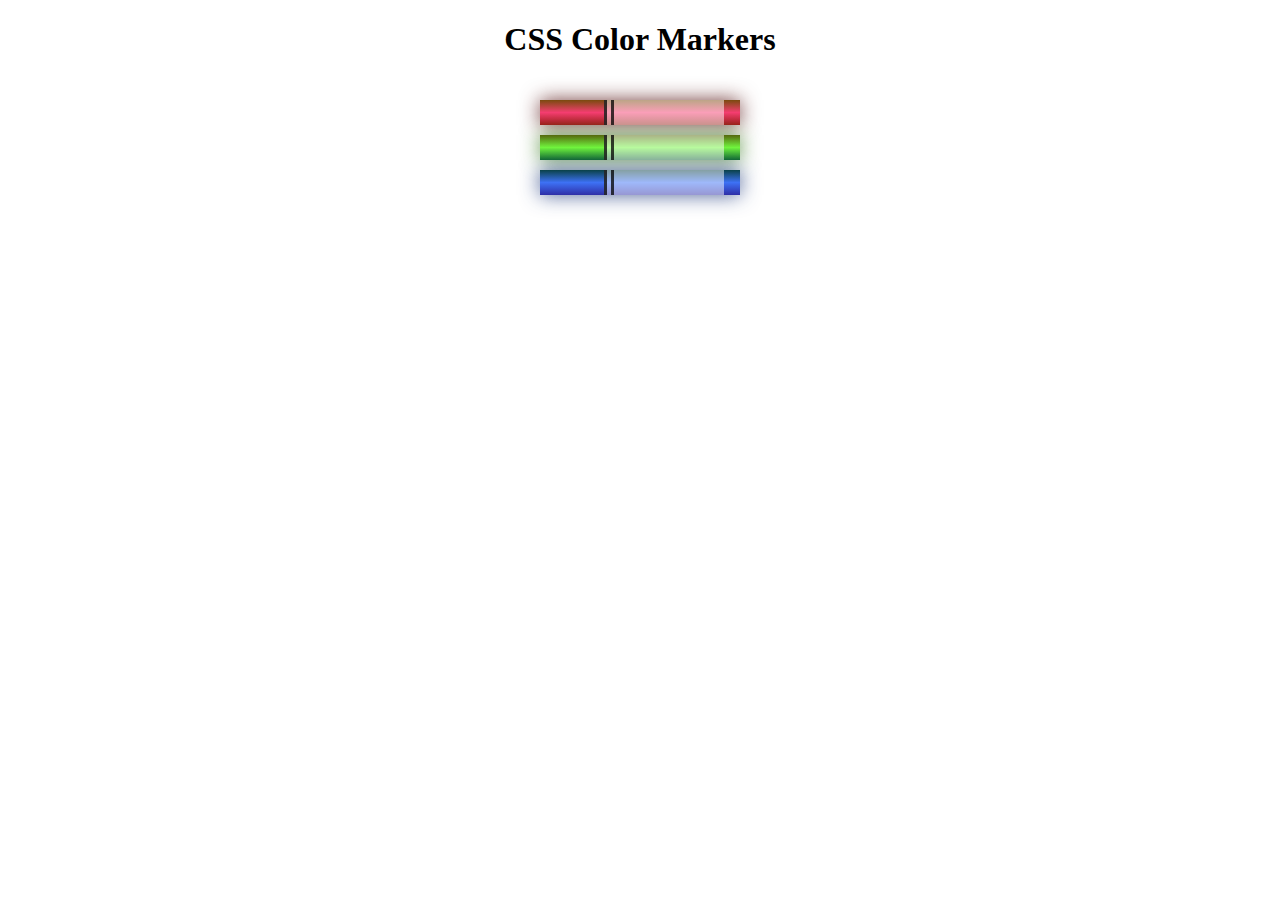
<file: Learn CSS Colors by Building a Set of Colored Markers/index.html>
<!DOCTYPE html>
<html lang="en">
  <head>
    <meta charset="utf-8">
    <meta name="viewport" content="width=device-width, initial-scale=1.0">
    <title>Colored Markers</title>
    <link rel="stylesheet" href="styles.css">
  </head>
  <body>
    <h1>CSS Color Markers</h1>
    <div class="container">
      <div class="marker red">
        <div class="cap"></div>
        <div class="sleeve"></div>
      </div>
      <div class="marker green">
        <div class="cap"></div>
        <div class="sleeve"></div>
      </div>
      <div class="marker blue">
        <div class="cap"></div>
        <div class="sleeve"></div>
      </div>
    </div>
  </body>
</html>
</file>
<file: Learn CSS Colors by Building a Set of Colored Markers/styles.css>
h1 {
    text-align: center;
  }
  
  .container {
    background-color: rgb(255, 255, 255);
    padding: 10px 0;
  }
  
  .marker {
    width: 200px;
    height: 25px;
    margin: 10px auto;
  }
  
  .cap {
    width: 60px;
    height: 25px;
  }
  
  .sleeve {
    width: 110px;
    height: 25px;
    background-color: rgba(255, 255, 255, 0.5);
    border-left: 10px double rgba(0, 0, 0, 0.75);
  }
  
  .cap, .sleeve {
    display: inline-block;
  }
  
  .red {
    background: linear-gradient(rgb(122, 74, 14), rgb(245, 62, 113), rgb(162, 27, 27));
    box-shadow: 0 0 20px 0 rgba(83, 14, 14, 0.8);
  }
  
  .green {
    background: linear-gradient(#55680D, #71F53E, #116C31);
    box-shadow: 0 0 20px 0 #3B7E20CC;
  }
  
  .blue {
    background: linear-gradient(hsl(186, 76%, 16%), hsl(223, 90%, 60%), hsl(240, 56%, 42%));
    box-shadow: 0 0 20px 0 hsla(223, 59%, 31%,0.8);
  }
</file>
